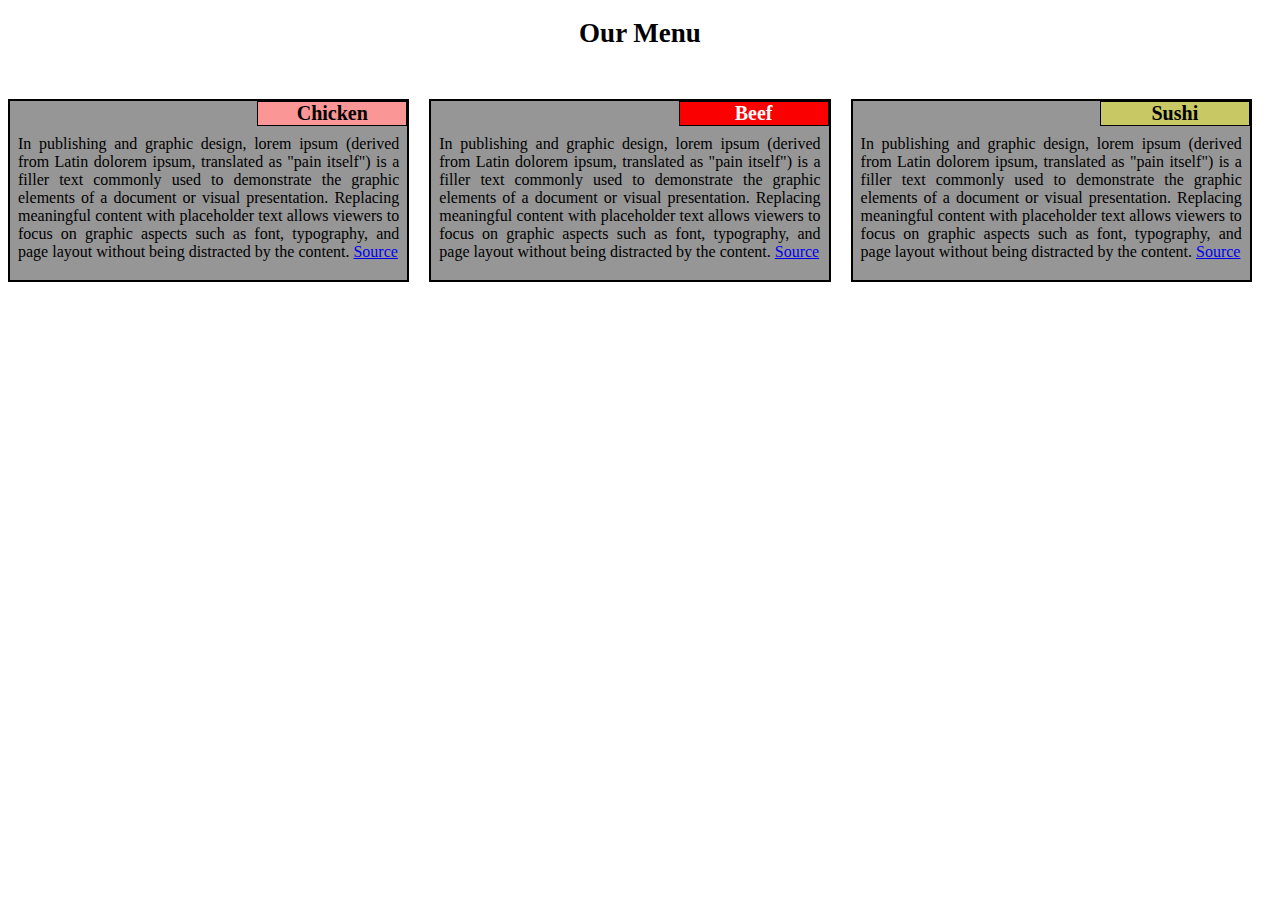
<file: Module 2 Coding Assessment/index.html>
<!DOCTYPE html>
<html>
<head>
<link rel="stylesheet" href="module2styles.css">
<meta charset="utf-8">
<meta name='viewport' content='width=device-width, initial-scale=1'>
<title>Module 2 solution</title>
</head>
<body>
<h1>Our Menu</h1>
<div class='row'>
	<div class='col-lg-4 col-md-6 sx-12'>
		<div class='section'>
			<span id='nr1'>Chicken</span>
				<p>In publishing and graphic design, lorem ipsum (derived from Latin dolorem ipsum, translated as "pain itself") is a filler text commonly used to demonstrate the graphic elements of a document or visual presentation. Replacing meaningful content with placeholder text allows viewers to focus on graphic aspects such as font, typography, and page layout without being distracted by the content. <a href='https://en.wikipedia.org/wiki/Lorem_ipsum' target='blank' title='Source'>Source</a></p>
		</div>
	</div>
	<div class='col-lg-4 col-md-6 sx-12'>
		<div class='section'>
			<span id='nr2'>Beef</span>
				<p>In publishing and graphic design, lorem ipsum (derived from Latin dolorem ipsum, translated as "pain itself") is a filler text commonly used to demonstrate the graphic elements of a document or visual presentation. Replacing meaningful content with placeholder text allows viewers to focus on graphic aspects such as font, typography, and page layout without being distracted by the content. <a href='https://en.wikipedia.org/wiki/Lorem_ipsum' target='blank' title='Source'>Source</a></p>
		</div>
	</div>
	<div class='col-lg-4 col-md-12 sx-12'>
		<div class='section'>
			<span id='nr3'>Sushi</span>
				<p>In publishing and graphic design, lorem ipsum (derived from Latin dolorem ipsum, translated as "pain itself") is a filler text commonly used to demonstrate the graphic elements of a document or visual presentation. Replacing meaningful content with placeholder text allows viewers to focus on graphic aspects such as font, typography, and page layout without being distracted by the content. <a href='https://en.wikipedia.org/wiki/Lorem_ipsum' target='blank' title='Source'>Source</a></p>
		</div>
	</div>
</div>
</body>
</html>
</file>
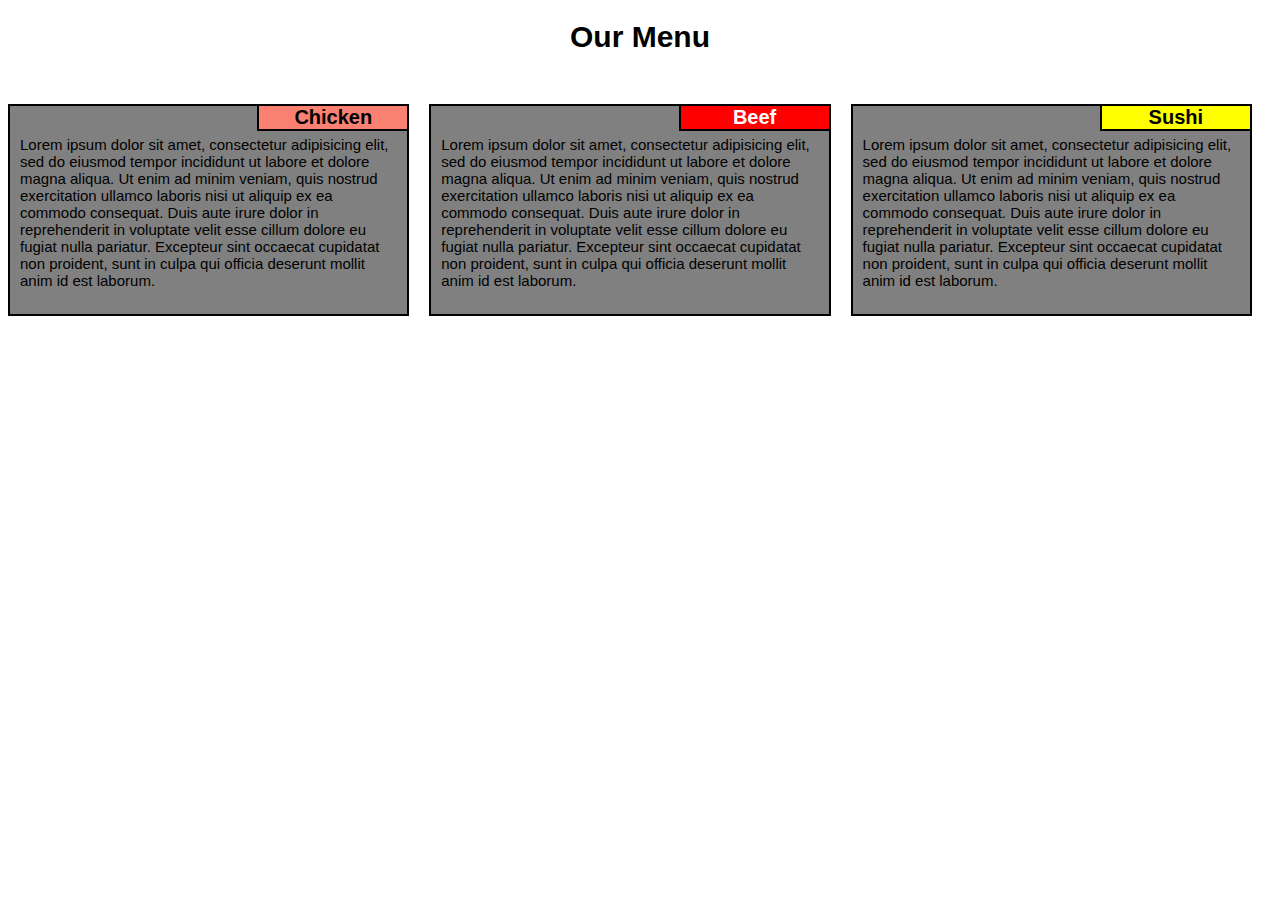
<file: Module_2_Assessment/index.html>
<!DOCTYPE html>
<html>
<head>
	<link rel="stylesheet" href="styles.css">
	<meta charset = "utf-8">
	<meta name='viewport' content='width=device-width, initial-scale=1'>
	<title> Assignment Solution for Module 2 </title>
</head>
<body>
	<h1> Our Menu </h1>
	<div class = "row">
		<div class = "col-lg-4 col-md-6 col-xs-12">
			<div class = 'section'>
				<span id = 'nr1'> Chicken </span>
					<p> Lorem ipsum dolor sit amet, consectetur adipisicing elit, sed do eiusmod
					tempor incididunt ut labore et dolore magna aliqua. Ut enim ad minim veniam,
					quis nostrud exercitation ullamco laboris nisi ut aliquip ex ea commodo
					consequat. Duis aute irure dolor in reprehenderit in voluptate velit esse
					cillum dolore eu fugiat nulla pariatur. Excepteur sint occaecat cupidatat non
					proident, sunt in culpa qui officia deserunt mollit anim id est laborum.
					</p>
			</div>
		</div>
	</div>
	<div class = "row">
		<div class = "col-lg-4 col-md-6 col-xs-12">
			<div class = 'section'>
				<span id = 'nr2'> Beef </span>
					<p> Lorem ipsum dolor sit amet, consectetur adipisicing elit, sed do eiusmod
					tempor incididunt ut labore et dolore magna aliqua. Ut enim ad minim veniam,
					quis nostrud exercitation ullamco laboris nisi ut aliquip ex ea commodo
					consequat. Duis aute irure dolor in reprehenderit in voluptate velit esse
					cillum dolore eu fugiat nulla pariatur. Excepteur sint occaecat cupidatat non
					proident, sunt in culpa qui officia deserunt mollit anim id est laborum.
				</p>
			</div>
		</div>
	</div>
	<div class = "row">
		<div class = "col-lg-4 col-md-12 col-xs-12">
			<div class = 'section'>
				<span id = 'nr3'> Sushi </span>
					<p> Lorem ipsum dolor sit amet, consectetur adipisicing elit, sed do eiusmod
					tempor incididunt ut labore et dolore magna aliqua. Ut enim ad minim veniam,
					quis nostrud exercitation ullamco laboris nisi ut aliquip ex ea commodo
					consequat. Duis aute irure dolor in reprehenderit in voluptate velit esse
					cillum dolore eu fugiat nulla pariatur. Excepteur sint occaecat cupidatat non
					proident, sunt in culpa qui officia deserunt mollit anim id est laborum.
				</p>
			</div>
		</div>
	</div>
</body>
</html>
</file>
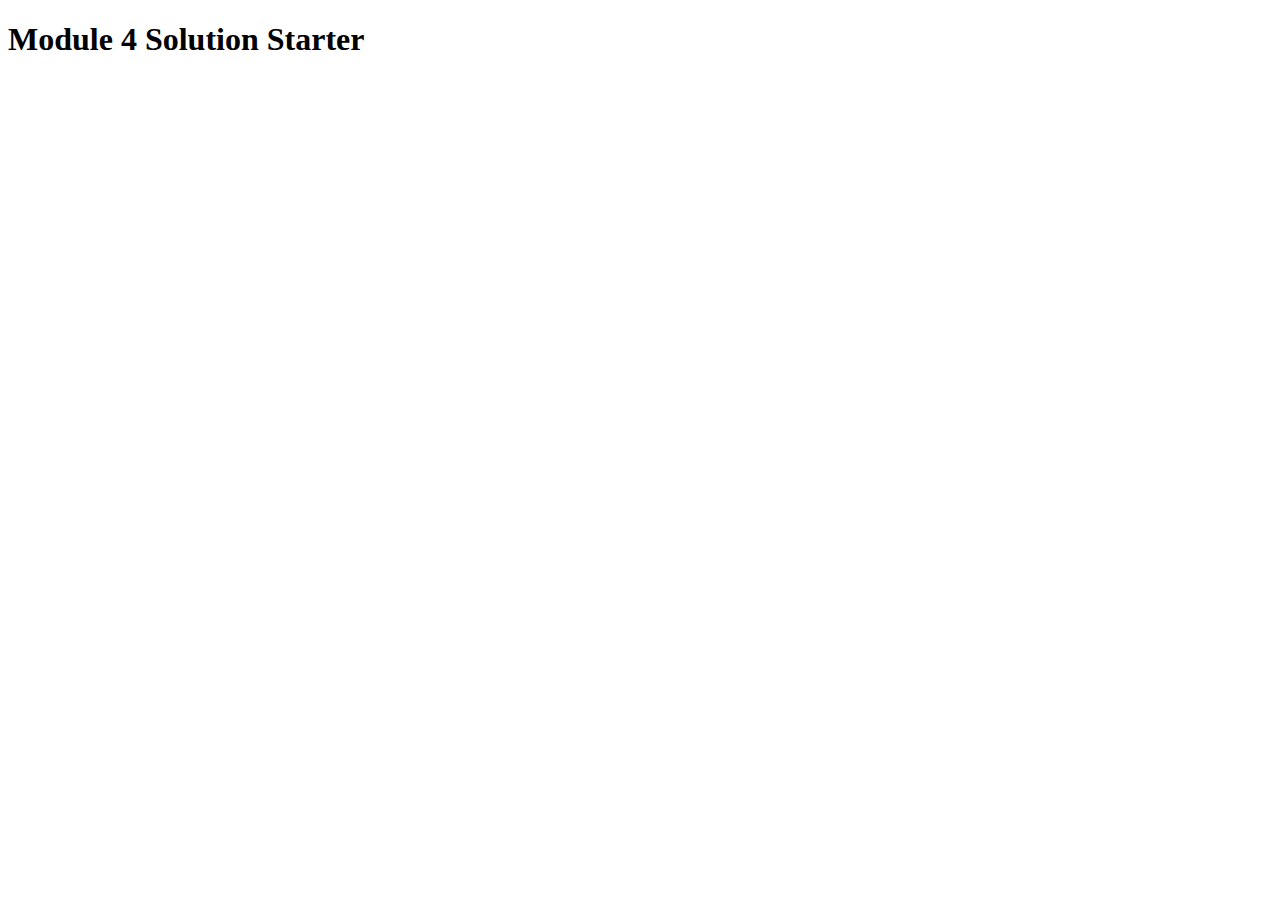
<file: Module_4_Assessment/index.html>
<!DOCTYPE html>
<html>
<head>
  <meta charset="utf-8">
  <title>Module 4 Solution Starter</title>
  <script>
    var names = ["Yaakov", "John", "Jen", "Jason", "Paul", "Frank", "Larry", "Paula", "Laura", "Jim"]; // DO NOT REMOVE
  </script>
  <script src="SpeakHello.js"></script>
  <script src="SpeakGoodBye.js"></script>
  <script src="script.js"></script>
</head>
<body>
  <h1>Module 4 Solution Starter</h1>
</body>
</html>
</file>
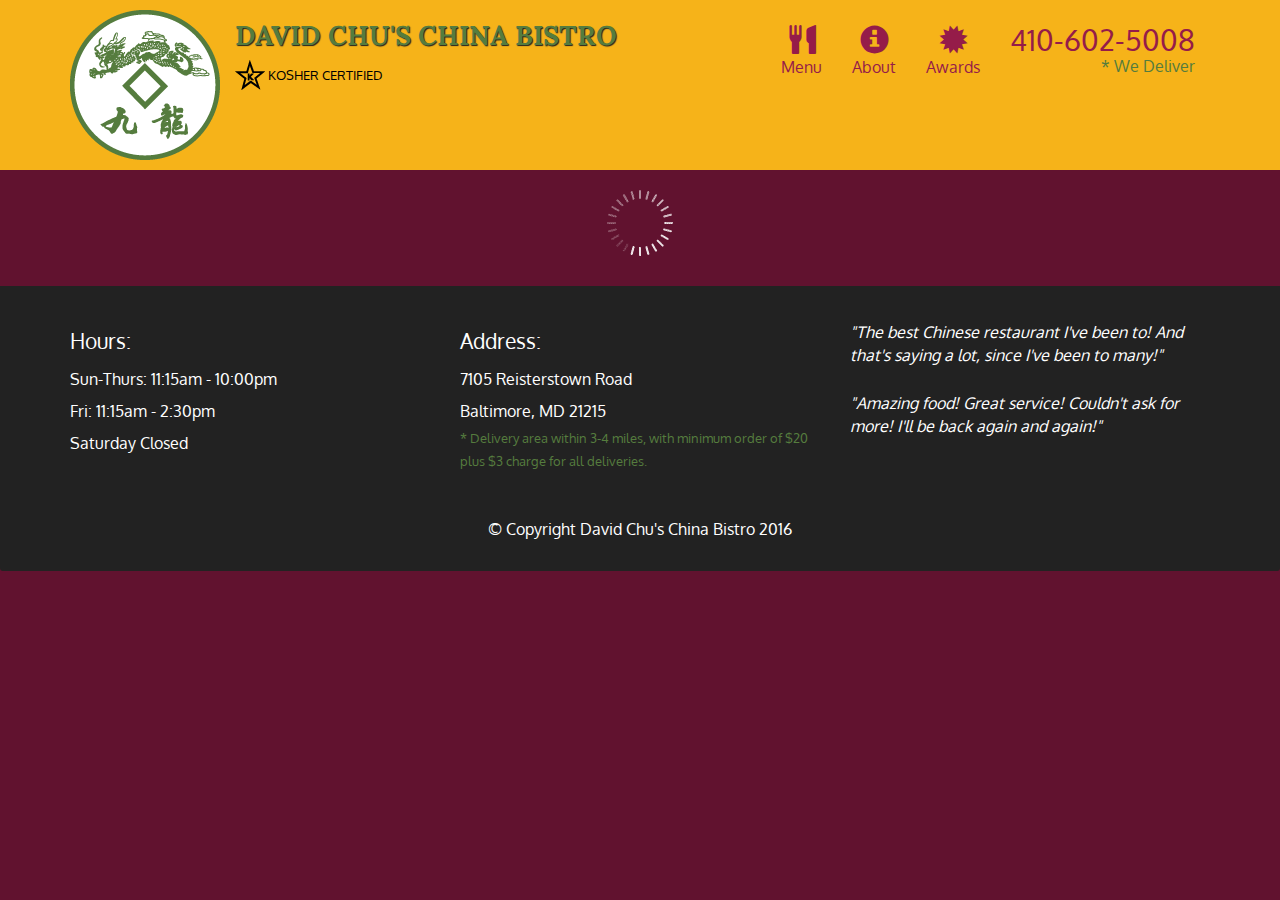
<file: Module_5_Assessment/index.html>
<!doctype html>
<html lang="en">
  <head>
    <meta charset="utf-8">
    <meta http-equiv="X-UA-Compatible" content="IE=edge">
    <meta name="viewport" content="width=device-width, initial-scale=1">
    <title>David Chu's China Bistro</title>
    <link rel="stylesheet" href="css/bootstrap.min.css">
    <link rel="stylesheet" href="css/styles.css">
    <link href='https://fonts.googleapis.com/css?family=Oxygen:400,300,700' rel='stylesheet' type='text/css'>
    <link href='https://fonts.googleapis.com/css?family=Lora' rel='stylesheet' type='text/css'>
  </head>
<body>
  <header>
    <nav id="header-nav" class="navbar navbar-default">
      <div class="container">
        <div class="navbar-header">
          <a href="index.html" class="pull-left visible-md visible-lg">
            <div id="logo-img" alt="Logo image"></div>
          </a>

          <div class="navbar-brand">
            <a href="index.html"><h1>David Chu's China Bistro</h1></a>
            <p>
              <img src="images/star-k-logo.png" alt="Kosher certification">
              <span>Kosher Certified</span>
            </p>
          </div>

          <button id="navbarToggle" type="button" class="navbar-toggle collapsed" data-toggle="collapse" data-target="#collapsable-nav" aria-expanded="false">
            <span class="sr-only">Toggle navigation</span>
            <span class="icon-bar"></span>
            <span class="icon-bar"></span>
            <span class="icon-bar"></span>
          </button>
        </div>
        
        <div id="collapsable-nav" class="collapse navbar-collapse">
           <ul id="nav-list" class="nav navbar-nav navbar-right">
            <li id="navHomeButton" class="visible-xs active">
              <a href="index.html">
                <span class="glyphicon glyphicon-home"></span> Home</a>
            </li>
            <li id="navMenuButton">
              <a href="#" onclick="$dc.loadMenuCategories();">
                <span class="glyphicon glyphicon-cutlery"></span><br class="hidden-xs"> Menu</a>
            </li>
            <li>
              <a href="#">
                <span class="glyphicon glyphicon-info-sign"></span><br class="hidden-xs"> About</a>
            </li>
            <li>
              <a href="#">
                <span class="glyphicon glyphicon-certificate"></span><br class="hidden-xs"> Awards</a>
            </li>
            <li id="phone" class="hidden-xs">
              <a href="tel:410-602-5008">
                <span>410-602-5008</span></a><div>* We Deliver</div>
            </li>
          </ul><!-- #nav-list -->
        </div><!-- .collapse .navbar-collapse -->
      </div><!-- .container -->
    </nav><!-- #header-nav -->
  </header>

  <div id="call-btn" class="visible-xs">
    <a class="btn" href="tel:410-602-5008">
    <span class="glyphicon glyphicon-earphone"></span>
    410-602-5008
    </a>
  </div>
  <div id="xs-deliver" class="text-center visible-xs">* We Deliver</div>

  <div id="main-content" class="container"></div>

  <footer class="panel-footer">
    <div class="container">
      <div class="row">
        <section id="hours" class="col-sm-4">
          <span>Hours:</span><br>
          Sun-Thurs: 11:15am - 10:00pm<br>
          Fri: 11:15am - 2:30pm<br>
          Saturday Closed
          <hr class="visible-xs">
        </section>
        <section id="address" class="col-sm-4">
          <span>Address:</span><br>
          7105 Reisterstown Road<br>
          Baltimore, MD 21215
          <p>* Delivery area within 3-4 miles, with minimum order of $20 plus $3 charge for all deliveries.</p>
          <hr class="visible-xs">
        </section>
        <section id="testimonials" class="col-sm-4">
          <p>"The best Chinese restaurant I've been to! And that's saying a lot, since I've been to many!"</p>
          <p>"Amazing food! Great service! Couldn't ask for more! I'll be back again and again!"</p>
        </section>
      </div>
      <div class="text-center">&copy; Copyright David Chu's China Bistro 2016</div>
    </div>
  </footer>

  <!-- jQuery (Bootstrap JS plugins depend on it) -->
  <script src="js/jquery-2.1.4.min.js"></script>
  <script src="js/bootstrap.min.js"></script>
  <script src="js/ajax-utils.js"></script>
  <script src="js/script.js"></script>
</body>
</html>
</file>
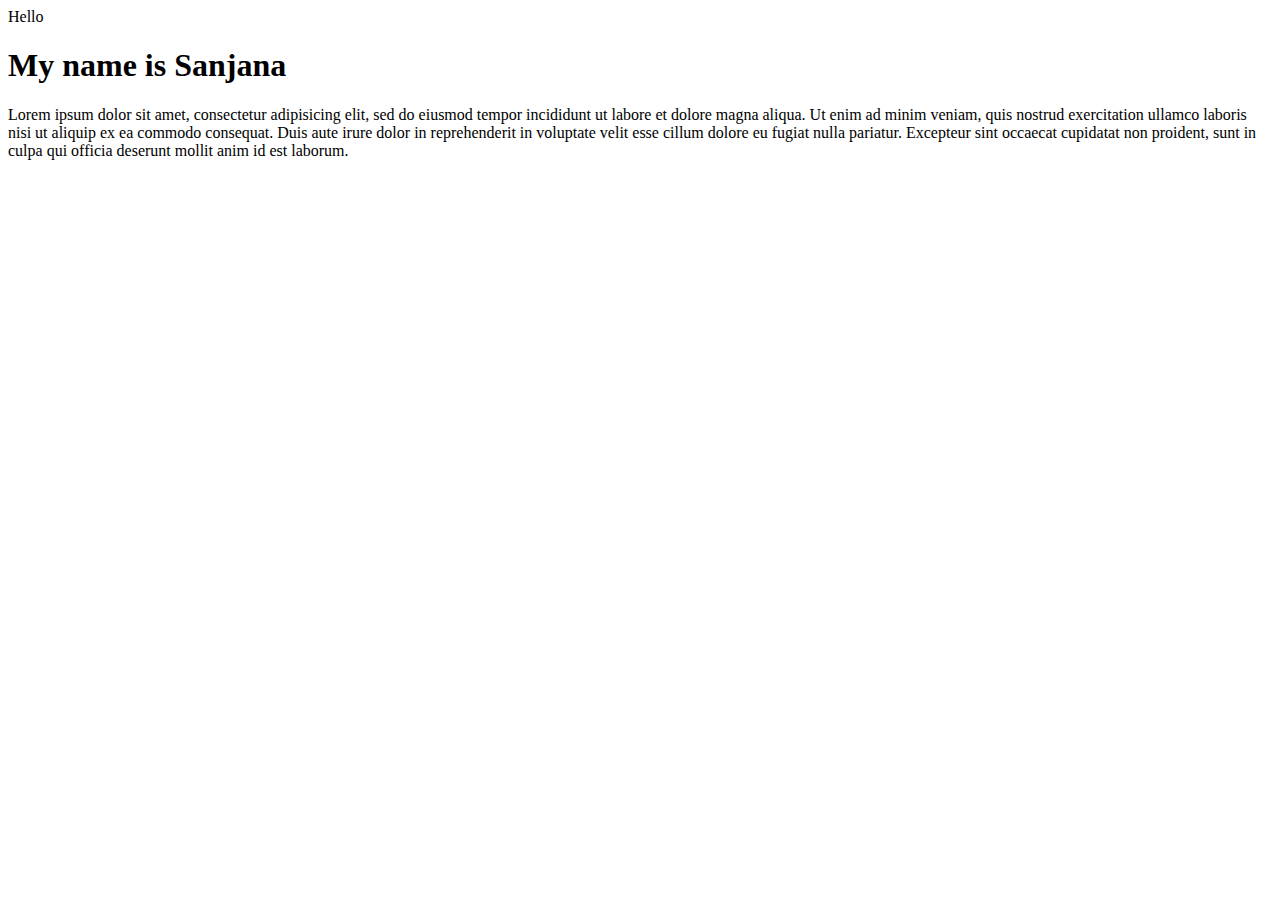
<file: Youtube extras/index.html>
<!DOCTYPE html>
<html>
<head>
	<title>
		First webpage
	</title>
</head>
<body>
	Hello
	<H1> My name is Sanjana</H1>
	<p>Lorem ipsum dolor sit amet, consectetur adipisicing elit, sed do eiusmod
	tempor incididunt ut labore et dolore magna aliqua. Ut enim ad minim veniam,
	quis nostrud exercitation ullamco laboris nisi ut aliquip ex ea commodo
	consequat. Duis aute irure dolor in reprehenderit in voluptate velit esse
	cillum dolore eu fugiat nulla pariatur. Excepteur sint occaecat cupidatat non
	proident, sunt in culpa qui officia deserunt mollit anim id est laborum.</p>
</body>
</html>
</file>
<file: Module 2 Coding Assessment/module2styles.css>
* {
  box-sizing: border-box;
}

h1 {
	font-size: 27px;
	font-family: Georgia serif;
	text-align: center;
	color: rgb(0, 0, 0);
	margin-bottom: 30px;
}

p {
	padding: 15px 5px 0px 5px;
	font-family: Georgia sans-serif;
	font-size: 16px;
	position: relative;
}

.section { 
	background-color: rgb(150, 150, 150);
   	border: 2px solid black;
   	margin-top: 20px; 
   	margin-right: 20px; 
   	padding: 3px;
   	text-align: justify;
   	position: relative;
 }

span {
	font-size: 20px;
	width: 150px;
	border: 1px solid black;
	font-weight: bold;
	text-align: center;
	float: right; top :0; right: 0; margin: 0;
	position: absolute;
}
#nr1 {
	background-color: rgb(250, 150, 150);
	color: rgb(0, 0, 0);
}
#nr2 {
	background-color: rgb(250, 0, 0);
	color: rgb(250, 250, 250);
}
#nr3 {
	background-color: rgb(200, 200, 100);
	color: rgb(0, 0, 0);
}
}

.row {
	width: 100%;
}

/* Desktop PC view */

@media (min-width: 992px) {
 
  .col-lg-4 {
    width: 33.33%;
    float: left;
	}
}

/* Tablet PC view */
@media (min-width: 768px and max-width: 991px) {
 
  .col-md-6 {
    width: 50%;
    float: left;
  }
  .col-md-12 {
    width: 100%;
    float: left;
  }
}
/* Cell phone view */
@media (max-width: 767px)  {
  
  .col-sx-12 {
  	float: left;
    width: 100%;
  }
}
</file>
<file: Module_2_Assessment/styles.css>
*
{
	box-sizing:  border-box;
}

h1
{
	font-size:  30px;
	font-family: Helvetica, san-serif;
	text-align:  center;
	margin-bottom: 30px;
	font-weight: bold;
}

.section
{
	background-color: gray;
	border :2px solid black;
	padding: 10px 10px 10px 10px;
	margin-right: 20px;
	margin-top: 20px;
	position: relative;
}

span
{
	font-family: Helvetica, san-serif;
	border-left: 2px solid black;
	border-bottom: 2px solid black;
	text-align: center;
	font-size: 20px;
	float: right; 
	top :0; right: 0; margin: 0;
	position: absolute;
	font-weight: bold;
	width: 150px;
	padding: 0px 10px 0px 10px;

}

#nr1 {
		background-color: salmon;
		
}

#nr2 {
		background-color: red;
		color: white;
}

#nr3 {
		background-color: yellow;
	}

p
{
	margin-top: 20px;
	font-family: Helvetica, san-serif;
	font-size: 15px;
}

/* Desktop PC view */
@media (min-width: 992px) {

	.col-lg-4 {
		width: 33.33%;
		float: left;
	}
}

/* Tablet PC view */
@media (min-width: 768px) and (max-width: 991px){

	.col-md-6 {
		width: 50%;
		float:left;
	}

	.col-md-12 {
		width: 100%;
		float: left;
	}
}
}

/* Cell phone view */
@media (max-width: 767px) {

	.col-xs-12 {
		width: 100%;
		float: left;
	}

}
</file>
<file: Module_5_Assessment/css/styles.css>
body {
  font-size: 16px;
  color: #fff;
  background-color: #61122f;
  font-family: 'Oxygen', sans-serif;
}

/** HEADER **/
#header-nav {
  background-color: #f6b319;
  border-radius: 0;
  border: 0;
}

#logo-img {
  background: url('../images/restaurant-logo_large.png') no-repeat;
  width: 150px;
  height: 150px;
  margin: 10px 15px 10px 0;
}

.navbar-brand {
  padding-top: 25px;
}
.navbar-brand h1 { /* Restaurant name */
  font-family: 'Lora', serif;
  color: #557c3e;
  font-size: 1.5em;
  text-transform: uppercase;
  font-weight: bold;
  text-shadow: 1px 1px 1px #222;
  margin-top: 0;
  margin-bottom: 0;
  line-height: .75;
}
.navbar-brand a:hover, .navbar-brand a:focus {
  text-decoration: none;
}
.navbar-brand p { /* Kosher cert */
  color: #000;
  text-transform: uppercase;
  font-size: .7em;
  margin-top: 15px;
}
.navbar-brand p span { /* Star-K */
  vertical-align: middle;
}

#nav-list {
  margin-top: 10px;
}
#nav-list a {
  color: #951C49;
  text-align: center;
}
#nav-list a:hover {
  background: #E7E7E7;
}
#nav-list a span {
  font-size: 1.8em;
}

#phone {
  margin-top: 5px;
}
#phone a { /* Phone number */
  text-align: right;
  padding-bottom: 0;
}
#phone div { /* We Deliver */
  color: #557c3e;
  text-align: right;
  padding-right: 15px;
}

.navbar-header button.navbar-toggle, .navbar-header .icon-bar {
  border: 1px solid #61122f;
}
.navbar-header button.navbar-toggle {
  clear: both;
  margin-top: -30px;
}
/* END HEADER */

/* FOOTER */
.panel-footer {
  margin-top: 30px;
  padding-top: 35px;
  padding-bottom: 30px;
  background-color: #222;
  border-top: 0;
}
.panel-footer div.row {
  margin-bottom: 35px;
}
#hours, #address {
  line-height: 2;
}
#hours > span, #address > span {
  font-size: 1.3em;
}
#address p {
  color: #557c3e;
  font-size: .8em;
  line-height: 1.8;
}
#testimonials {
  font-style: italic;
}
#testimonials p:nth-child(2) {
  margin-top: 25px;
}
/* END FOOTER */



/* HOME PAGE */
.container .jumbotron {
  box-shadow: 0 0 50px #3F0C1F;
  border: 2px solid #3F0C1F;
}

#menu-tile, #specials-tile, #map-tile {
  height: 250px;
  width: 100%;
  margin-bottom: 15px;
  position: relative;
  border: 2px solid #3F0C1F;
  overflow: hidden;
}
#menu-tile:hover, #specials-tile:hover, #map-tile:hover {
  box-shadow: 0 1px 5px 1px #cccccc;
}
#menu-tile {
  background: url('../images/menu-tile.jpg') no-repeat;
  background-position: center;
}
#specials-tile {
  background: url('../images/specials-tile.jpg') no-repeat;
  background-position: center;
}
#menu-tile span, #specials-tile span, #map-tile span {
  position: absolute;
  bottom: 0;
  right: 0;
  width: 100%;
  text-align: center;
  font-size: 1.6em;
  text-transform: uppercase;
  background-color: #000;
  color: #fff;
  opacity: .8;
}
/* END HOME PAGE */

/* MENU CATEGORIES PAGE */
.category-tile { 
  position: relative;
  border: 2px solid #3F0C1F;
  overflow: hidden;
  width: 200px;
  height: 200px;
  margin: 0 auto 15px;
}
.category-tile span {
  position: absolute;
  bottom: 0;
  right: 0;
  width: 100%;
  text-align: center;
  font-size: 1.2em;
  text-transform: uppercase;
  background-color: #000;
  color: #fff;
  opacity: .8;
}
.category-tile:hover {
  box-shadow: 0 1px 5px 1px #cccccc;
}

#menu-categories-title + div {
  margin-bottom: 50px;
}
/* END MENU CATEGORIES PAGE */

/* SINGLE CATEGORY PAGE */
.menu-item-tile {
  margin-bottom: 25px;
}
.menu-item-tile hr {
  width: 80%;
}
.menu-item-tile .menu-item-price {
  font-size: 1.1em;
  text-align: right;
  margin-top: -15px;
  margin-right: -15px;
}
.menu-item-tile .menu-item-price span {
  font-size: .6em;
}
.menu-item-photo {
  position: relative;
  border: 2px solid #3F0C1F; 
  overflow: hidden;
  padding: 0;
  margin-right: -15px;
  margin-left: auto;
  margin-bottom: 20px;
  max-width: 250px;
}
.menu-item-photo div {
  position: absolute;
  bottom: 0;
  right: 0;
  width: 80px;
  background-color: #557c3e;
  text-align: center;
}
.menu-item-description {
  padding-right: 30px;
}
h3.menu-item-title {
  margin: 0 0 10px;
}
.menu-item-details {
  font-size: .9em;
  font-style: italic;
}
/* END SINGLE CATEGORY PAGE */


/********** Large devices only **********/
@media (min-width: 1200px) {
  .container .jumbotron {
    background: url('../images/jumbotron_1200.jpg') no-repeat;
    height: 675px;
  }
}

/********** Medium devices only **********/
@media (min-width: 992px) and (max-width: 1199px) {
  /* Header */
  #logo-img {
    background: url('../images/restaurant-logo_medium.png') no-repeat;
    width: 100px;
    height: 100px;
    margin: 5px 5px 5px 0;
  }
  /* End Header */

  /* Home Page */
  .container .jumbotron {
    background: url('../images/jumbotron_992.jpg') no-repeat;
    height: 558px;
  }
  /* End Home Page */
}

/********** Small devices only **********/
@media (min-width: 768px) and (max-width: 991px) {
  /* Home Page */
  .container .jumbotron {
    background: url('../images/jumbotron_768.jpg') no-repeat;
    height: 432px;
  }
  /* End Home Page */
}

/********** Extra small devices only **********/
@media (max-width: 767px) {
  /* Header */
  .navbar-brand {
    padding-top: 10px;
    height: 80px;
  }
  .navbar-brand h1 { /* Restaurant name */
    padding-top: 10px;
    font-size: 5vw; /* 1vw = 1% of viewport width */
  }
  .navbar-brand p { /* Kosher cert */
    font-size: .6em;
    margin-top: 12px;
  }
  .navbar-brand p img { /* Star-K */
    height: 20px;
  }

  #collapsable-nav a { /* Collapsed nav menu text */
    font-size: 1.2em;
  }
  #collapsable-nav a span { /* Collapsed nav menu glyph */
    font-size: 1em;
    margin-right: 5px;
  }

  #call-btn > a {
    font-size: 1.5em;
    display: block;
    margin: 0 20px;
    padding: 10px;
    border: 2px solid #fff;
    background-color: #f6b319;
    color: #951c49;
  }
  #xs-deliver {
    margin-top: 5px;
    font-size: .7em;
    letter-spacing: .1em;
    text-transform: uppercase;
  }
  /* End Header */

  /* Footer */
  .panel-footer section {
    margin-bottom: 30px;
    text-align: center;
  }
  .panel-footer section:nth-child(3) {
    margin-bottom: 0; /* margin already exists on the whole row */
  }
  .panel-footer section hr {
    width: 50%;
  }
  /* End Footer */

  /* Home Page */
  .container .jumbotron {
    margin-top: 30px;
    padding: 0;
  }
  #menu-tile, #specials-tile {
    width: 360px;
    margin: 0 auto 15px;
  }

  .menu-item-photo {
    margin-right: auto;
  }
  .menu-item-tile .menu-item-price {
    text-align: center;
  }
  .menu-item-description {
    text-align: center;;
  }
}


/********** Super extra small devices Only :-) (e.g., iPhone 4) **********/
@media (max-width: 479px) {
  /* Header */
  .navbar-brand h1 { /* Restaurant name */
    padding-top: 5px;
    font-size: 6vw;
  }
  /* End Header */
  
  /* Home page */
  #menu-tile, #specials-tile {
    width: 280px;
    margin: 0 auto 15px;
  }

  .col-xxs-12 {
    position: relative;
    min-height: 1px;
    padding-right: 15px;
    padding-left: 15px;
    float: left;
    width: 100%;
  }
}
</file>
